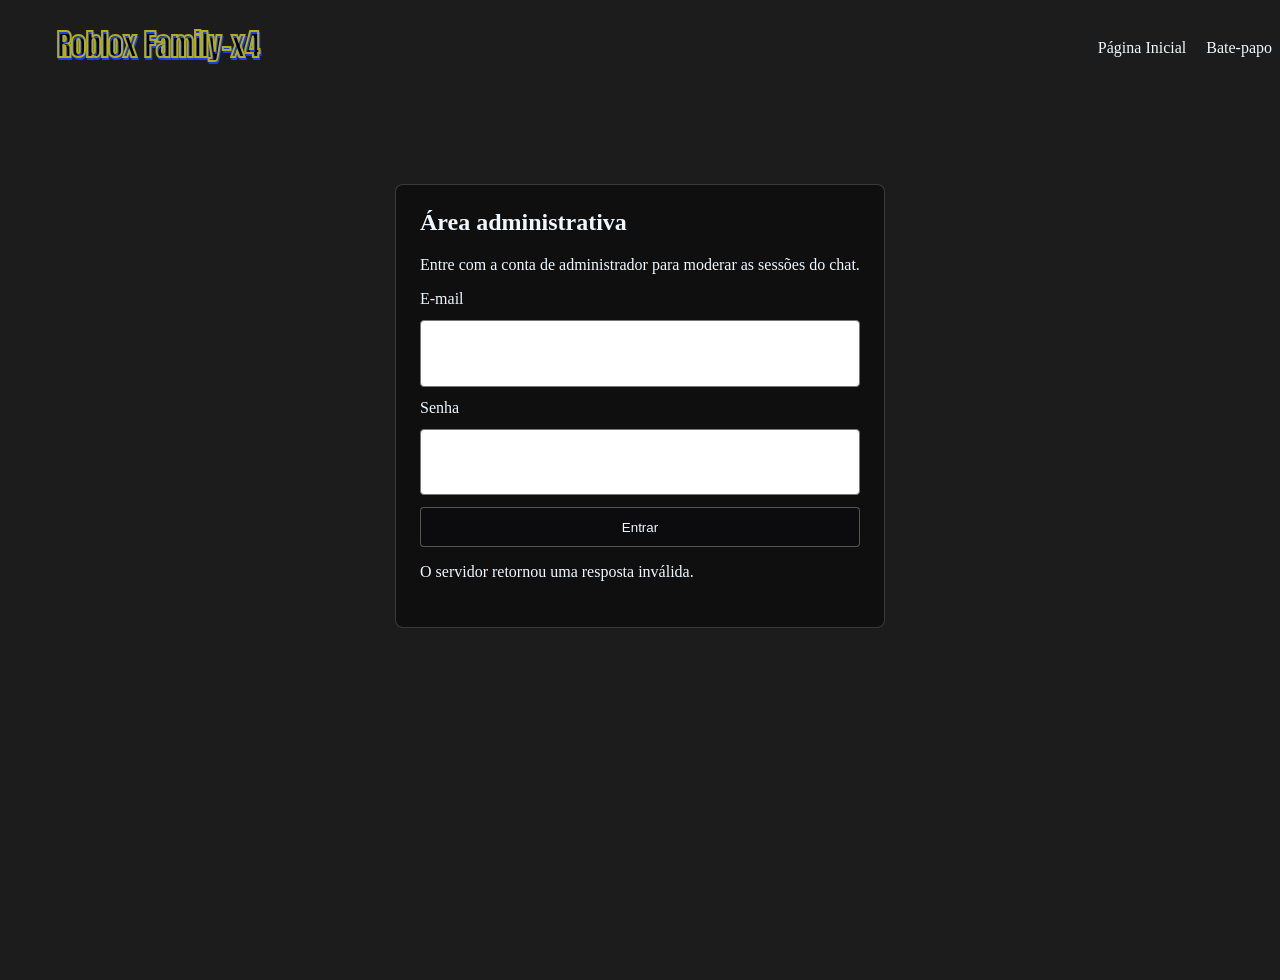
<file: admin/index.html>
<!DOCTYPE html>
<html lang="pt-br">

<head>
    <!-- O tema escuro e as cores seguem a identidade visual existente do site. -->
    <meta charset="utf-8">
    <meta name="viewport" content="width=device-width, initial-scale=1">
    <meta name="theme-color" content="#0f0e0e">
    <title>Administração | Roblox Family</title>
    <link rel="stylesheet" href="/css/styles.css">
    <link rel="stylesheet" href="/admin/admin.css">
</head>

<body>
    <!-- O mesmo letreiro animado é reutilizado sem alterar sua arte ou animação. -->
    <nav class="navbar navbar-inverse">
        <div class="container-fluid">
            <div class="navbar-header">
                <div class="wrapper">
                    <svg>
                        <text x="50%" y="50%" dy=".35em" text-anchor="middle">
                            Roblox Family-x4
                        </text>
                    </svg>
                </div>
            </div>
            <div class="admin-nav">
                <a href="/index.html">Página Inicial</a>
                <a href="/frontend/index.html">Bate-papo</a>
            </div>
        </div>
    </nav>

    <!-- O login e o painel são alternados pelo script após validar o papel no backend. -->
    <main class="admin-container">
        <section class="admin-login" aria-labelledby="admin-title">
            <h1 id="admin-title">Área administrativa</h1>
            <p>Entre com a conta de administrador para moderar as sessões do chat.</p>
            <form class="admin-login-form">
                <label for="admin-email">E-mail</label>
                <input id="admin-email" name="email" type="email" autocomplete="username" maxlength="254" required>
                <label for="admin-password">Senha</label>
                <input id="admin-password" name="password" type="password" autocomplete="current-password" required>
                <button type="submit">Entrar</button>
            </form>
            <button class="admin-logout" type="button" hidden>Sair da conta</button>
            <p class="admin-status" role="status" aria-live="polite"></p>
        </section>

        <!-- Lista de contas, sessões ativas e controles de moderação. -->
        <section class="admin-dashboard" aria-labelledby="participants-title" hidden>
            <header class="dashboard-header">
                <div>
                    <h1 id="participants-title">Participantes do bate-papo</h1>
                    <p class="dashboard-summary">As sessões ativas são atualizadas automaticamente.</p>
                </div>
                <button class="dashboard-logout" type="button">Sair</button>
            </header>
            <div class="participants" aria-live="polite"></div>
        </section>
    </main>

    <script src="/admin/admin.js" defer></script>
</body>

</html>
</file>
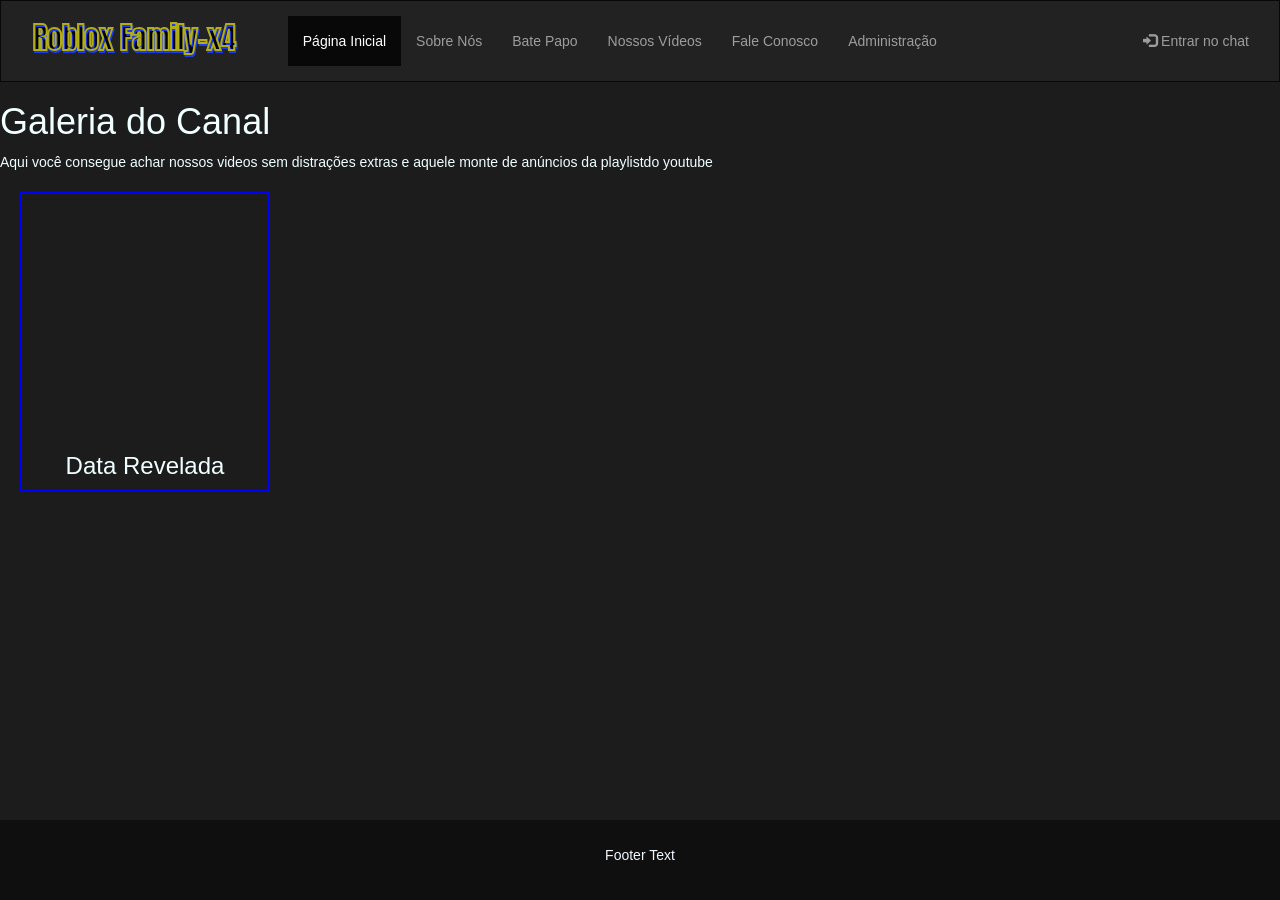
<file: galeria.html>
<!DOCTYPE html>
<html lang="pt-br">

<head>
  <!-- Estilos e componentes responsivos usados pela página de vídeos. -->
  <title>Galeria de Vídeos</title>
  <meta charset="utf-8">
  <meta name="viewport" content="width=device-width, initial-scale=1">
  <link rel="stylesheet" href="https://maxcdn.bootstrapcdn.com/bootstrap/3.4.1/css/bootstrap.min.css">
  <script src="https://ajax.googleapis.com/ajax/libs/jquery/3.7.1/jquery.min.js"></script>
  <script src="https://maxcdn.bootstrapcdn.com/bootstrap/3.4.1/js/bootstrap.min.js"></script>
  <link rel="stylesheet" href="/css/styles.css">
</head>

<body>

  <!-- Navegação do site; o atalho do logotipo conserva a arte já existente. -->
  <nav class="navbar navbar-inverse">
    <div class="container-fluid">
      <div class="navbar-header">
        <button type="button" class="navbar-toggle" data-toggle="collapse" data-target="#myNavbar">
          <span class="icon-bar"></span>
          <span class="icon-bar"></span>
          <span class="icon-bar"></span>
        </button>
        <!-- Preserva o letreiro SVG animado do logotipo. -->
        <div class="wrapper">
          <svg>
            <text x="50%" y="50%" dy=".35em" text-anchor="middle">
              Roblox Family-x4
            </text>
          </svg>
        </div>
      </div>

      <div class="collapse navbar-collapse" id="myNavbar">
        <ul class="nav navbar-nav">
          <li class="active"><a href="index.html">Página Inicial</a></li>
          <li><a href="/sobre.html">Sobre Nós</a></li>
          <li><a href="/frontend/index.html">Bate Papo</a></li>
          <li><a href="/galeria.html">Nossos Vídeos</a></li>
          <li><a href="/contato.html">Fale Conosco</a></li>
          <li><a href="/admin/index.html">Administração</a></li>
        </ul>
        <ul class="nav navbar-nav navbar-right">
          <li><a href="/frontend/index.html"><span class="glyphicon glyphicon-log-in"></span> Entrar no chat</a></li>
        </ul>
      </div>
    </div>
  </nav>
<!-- Lista de vídeos publicados pelo canal. -->
<div class="gallery-container"> <h1>Galeria do Canal</h1>
  <p>Aqui você consegue achar nossos videos sem distrações extras e aquele monte de anúncios da playlistdo youtube  </p>
  <div class="galeria">  

    <div class="video_wrapper" id="ultimo-video"><iframe width="240" height="280" src="https://www.youtube.com/embed/-5dHUJtY9_8?si=5aBQTPXbCuNv5Xun" frameborder="0" allow="accelerometer; autoplay; encrypted-media; gyroscope; picture-in-picture; web-share" referrerpolicy="strict-origin-when-cross-origin" allowfullscreen></iframe><h3>Data Revelada</h3></div>
    
  </div>
</div>


  <!-- Rodapé compartilhado pelas páginas públicas. -->
  <footer class="container-fluid text-center">
    <p>Footer Text</p>
  </footer>

</body>

</html>
</file>
<file: css/styles.css>
/* Paleta e regras gerais compartilhadas pelas páginas públicas. */
    @import url('https://fonts.googleapis.com/css2?family=Anton&display=swap');
    
    /* Mantém o menu alinhado ao restante do cabeçalho. */
    body{
        background-color: rgba(0, 0, 0, 0.89);
    }

    .navbar {
        margin-bottom: 0;
        border-radius: 0;
    }
    .container-fluid{
        height: 80px;
        display: flex;
        align-items: center;
      
    }
    #myNavbar{
    width: 100%;
    margin-left: 20px;
    display: flex;    
   
}
    .jumbotron{
        height: 91vh;
        padding: 420px ;
        background-image: url('/frontend/images/bkg.jpg');
        background-size: cover;     
        color: aliceblue;  
        align-self: center;
    }
    .mensagem{
        background-color: rgba(19, 17, 17, 0.692);
        padding: 30px;
        border-radius: 15px;
    }
    .conteudo{
        width: 100vw;
        height: 85.6vh;
        display: flex;
        background-color: rgb(60, 60, 71);
      
    }
    .sidebar{ 
        margin: 10px;
        width: 20%;  
        color: aliceblue;        
       
    }
    .main{  
        width: 60%;
        margin: 10px;
       
    }
    /* Área central de apresentação e vídeos da página inicial. */
    .main-title{    
        color: aliceblue;
    }
    .main-text{       
        color: aliceblue;
        font-size: larger;
    }
    .principais{
        display: flex;
    }
    .video{
        margin: 5px;
        border-radius: 10px;
    }
    /* Rodapé escuro com contraste suficiente para o texto claro. */
    footer {
        display: flex;
        align-items: center;
        justify-content: center;
        background-color: #0f0e0ee5;
        padding: 40px;
        color: aliceblue;
    }
.developer{
    font-size: 20px;
    font-weight: lighter;
}
.developer a{
    text-decoration: none;
    font-family: cursive;

}

.anton-regular {
    font-family: "Anton", sans-serif;
    font-weight: 300;
    font-style: normal;
  }
  

/* Regras tipográficas associadas ao letreiro; a animação do logotipo é preservada. */
@import url("https://fonts.googleapis.com/css2?family=Russo+One&display=swap");

svg {
	font-family: "Anton", sans-serif;
	width: 100%; height: 100%;
}
svg text {
	animation: stroke 10s infinite alternate;
	stroke-width: 2;
	stroke: #B3AE17;
	font-size: 30px;
    text-shadow: 1px 2px rgb(27, 59, 245);
}
@keyframes stroke {
	0%   {
		fill: rgba(179,174,23,0); stroke: rgba(179,174,23,1);
		stroke-dashoffset: 25%; stroke-dasharray: 0 50%; stroke-width: 2;
	}
	70%  {fill: rgba(179,174,23,0); stroke: rgba(179,174,23,1); }
	80%  {fill: rgba(179,174,23,0); stroke: rgba(179,174,23,1); stroke-width: 3; }
	100% {
		fill: rgba(179,174,23,1); stroke: rgba(179,174,23,0);
		stroke-dashoffset: -25%; stroke-dasharray: 50% 0; stroke-width: 0;
	}
}


/* Layout específico da galeria de vídeos. */
.gallery-container{
    width: 100%;
    height: 82vh;   
    display: flex;
    flex-direction: column;
    color: azure;
    

}
.galeria{
    display: inline-flex;   
    gap: 15px;
    margin: 10px 20px 10px 20px;

}

.video_wrapper{
    width: 250px;
    height: 300px;
    display: flex;
    flex-direction: column;
    align-items: center;
    justify-content: center;
    border: 2px solid blue;
}
</file>
<file: admin/admin.css>
/* Links do painel respeitam a paleta escura e dourada do site. */
.admin-nav{
    margin-left: auto;
    display: flex;
    gap: 1.25rem;
}

.admin-nav a{
    color: aliceblue;
    text-decoration: none;
}

.admin-nav a:hover,
.admin-nav a:focus{
    color: #f5deb3;
}

/* Área de trabalho central que se adapta a telas menores. */
.admin-container{
    width: min(100% - 2rem, 960px);
    min-height: calc(100vh - 80px);
    margin: 0 auto;
    padding: 2rem 0;
    color: aliceblue;
}

/* Cartão de acesso e superfície principal da administração. */
.admin-login,
.admin-dashboard{
    padding: 1.5rem;
    border: 1px solid rgba(255, 255, 255, .18);
    border-radius: 8px;
    background: rgba(13, 13, 14, .82);
}

.admin-login{
    width: min(100%, 440px);
    margin: 4rem auto;
}

.admin-login h1,
.admin-dashboard h1{
    margin-top: 0;
    color: aliceblue;
}

/* Formulário de entrada administrativa com alvos confortáveis ao toque. */
.admin-login-form{
    display: grid;
    gap: .75rem;
}

.admin-login-form input{
    min-height: 44px;
    padding: .65rem;
    border: 1px solid #777;
    border-radius: 4px;
}

/* Controles compartilhados entre acesso, moderação e encerramento de sessão. */
.admin-login-form button,
.dashboard-logout,
.admin-logout,
.participant-actions button,
.session-row button{
    min-height: 40px;
    padding: .55rem .8rem;
    border: 1px solid rgba(255, 255, 255, .3);
    border-radius: 4px;
    color: aliceblue;
    background: rgba(13, 13, 14, .75);
    cursor: pointer;
}

.admin-login-form button:hover,
.dashboard-logout:hover,
.admin-logout:hover,
.participant-actions button:hover,
.session-row button:hover{
    background: rgb(60, 60, 71);
}

.admin-status{
    min-height: 1.5em;
    overflow-wrap: anywhere;
}

/* Cabeçalho e lista de membros agregados por conta. */
.dashboard-header{
    display: flex;
    align-items: center;
    justify-content: space-between;
    gap: 1rem;
    margin-bottom: 1.5rem;
}

.dashboard-summary{
    margin-bottom: 0;
}

.participants{
    display: grid;
    gap: .9rem;
}

/* Cada membro reúne estado, ações e suas sessões atuais. */
.participant-card{
    display: grid;
    gap: .8rem;
    padding: 1rem;
    border: 1px solid rgba(255, 255, 255, .2);
    border-radius: 6px;
    background: rgba(60, 60, 71, .7);
}

.participant-card h2{
    margin: 0;
    font-size: 1.2rem;
    overflow-wrap: anywhere;
}

.participant-details{
    margin: 0;
    overflow-wrap: anywhere;
}

.participant-actions,
.session-row{
    display: flex;
    flex-wrap: wrap;
    align-items: center;
    gap: .5rem;
}

.session-row{
    justify-content: space-between;
    padding-top: .7rem;
    border-top: 1px solid rgba(255, 255, 255, .15);
}

.session-row button,
.participant-actions .danger-action{
    border-color: rgba(247, 177, 47, .65);
}

.session-row button:hover,
.participant-actions .danger-action:hover{
    background: rgb(60, 60, 71);
}

.empty-state{
    padding: 1rem;
    border-radius: 4px;
    background: rgba(60, 60, 71, .7);
}

[hidden]{
    display: none !important;
}

/* Em telas estreitas, os controles podem quebrar linha sem transbordar. */
@media (max-width: 600px){
    .admin-container{
        width: min(100% - 1rem, 960px);
        padding: 1rem 0;
    }

    .admin-login,
    .admin-dashboard{
        padding: 1rem;
    }

    .dashboard-header{
        align-items: flex-start;
    }

    .admin-nav{
        gap: .75rem;
        font-size: .9rem;
    }
}
</file>
